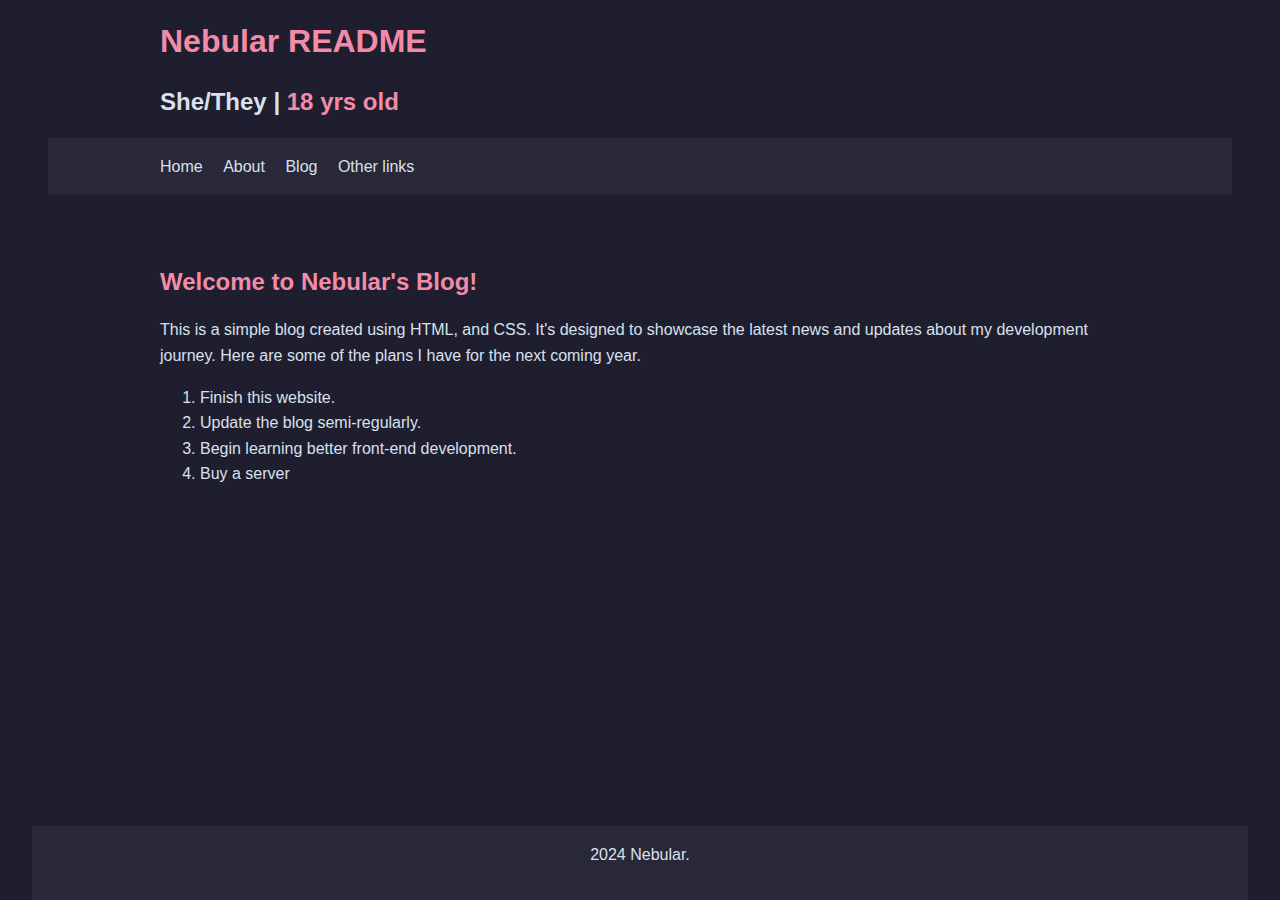
<file: index.html>
<!DOCTYPE html>
<html>
    <head>
        <title>Nebular Blog</title>
        <link rel="icon" href="Resources\favicon.ico">
        <link rel="stylesheet" type="text/css" href="css\styles.css">
    </head>
    <body>

        <!--  header element  -->
        <header>
            <h1>Nebular README</h1>
            <h2><a href="https://en.pronouns.page/she%26they" target="_blank"> She/They </a> <a href="secondaryPages/intentionallyblank.html" target="_blank"> | </a> 18 yrs old</h2>

        <!--  horizontal Navigation tab bar element  -->
        <nav>
            <ul>
                <li><a href="index.html">Home</a></li>
                <li><a href="secondaryPages/about.html">About</a></li>
                <li><a href="secondaryPages/blog.html">Blog</a></li>
                <li><a href="secondaryPages/otherlinks.html">Other links</a></li>
            </ul>
        </nav>
        </header>

        <!--  main content element  -->
        <main>
            <h3>Welcome to Nebular's Blog!</h3>
            <p>This is a simple blog created using HTML, and CSS. It's designed to showcase the latest news and updates about my development journey. Here are some of the plans I have for the next coming year.</p>
            <ol>
                <li>Finish this website.</li>
                <li>Update the blog semi-regularly.</li>
                <li>Begin learning better front-end development.</li>
                <li>Buy a server</li>
            </ol>
        </main>

    </body>

    <footer>
        <p>2024 Nebular.</p>
    </footer>

</html>
</file>
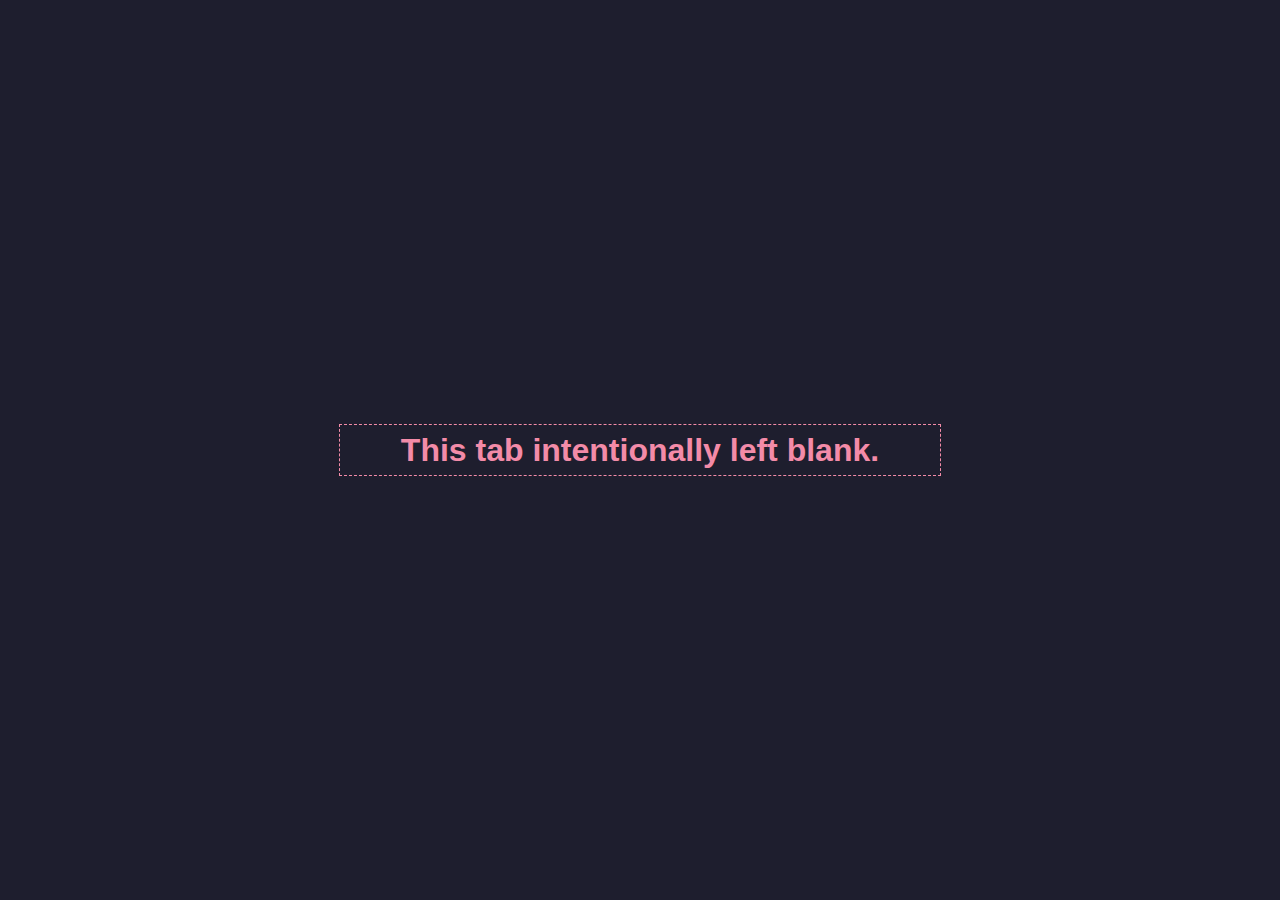
<file: secondaryPages/about.html>
<!DOCTYPE html>
<html>
    <head>
        <title>Blank Tab</title>
        <link rel="icon" href="/Resources/favicon.ico">
        <link rel="stylesheet" type="text/css" href="../css/blank.css">
    </head>
    <body>

        <!--  main content element  -->
        <main>
            <h1>This tab intentionally left blank.</h1>
        </main>

    </body>

</html>
</file>
<file: css/blank.css>
/* Catppuccin theme colors */
:root {
    --background: #1E1E2E;
    --surface: #282838;
    --text: #D9E0EE;
    --muted: #636994;
    --accent: #F38BA8;
  }
  
  body {
    background-color: var(--background);
    color: var(--text);
    margin: 0 2rem; 
    font-family: Arial, sans-serif;
    line-height: 1.6;
    display: flex;
    flex-direction: column;
    min-height: 100vh; 
  }
  
  main {
    max-width: 960px;
    margin: auto;
    padding: 2rem 0;
    flex: 1;
    display: flex;
    justify-content: center;
    align-items: center;
}

  h1 {
    color: var(--accent);
    font-size: 100;
    height: 50px;
    width: 600px;
    line-height: 50px;
    text-align: center;
    border: 1px dashed var(--accent);
  }
</file>
